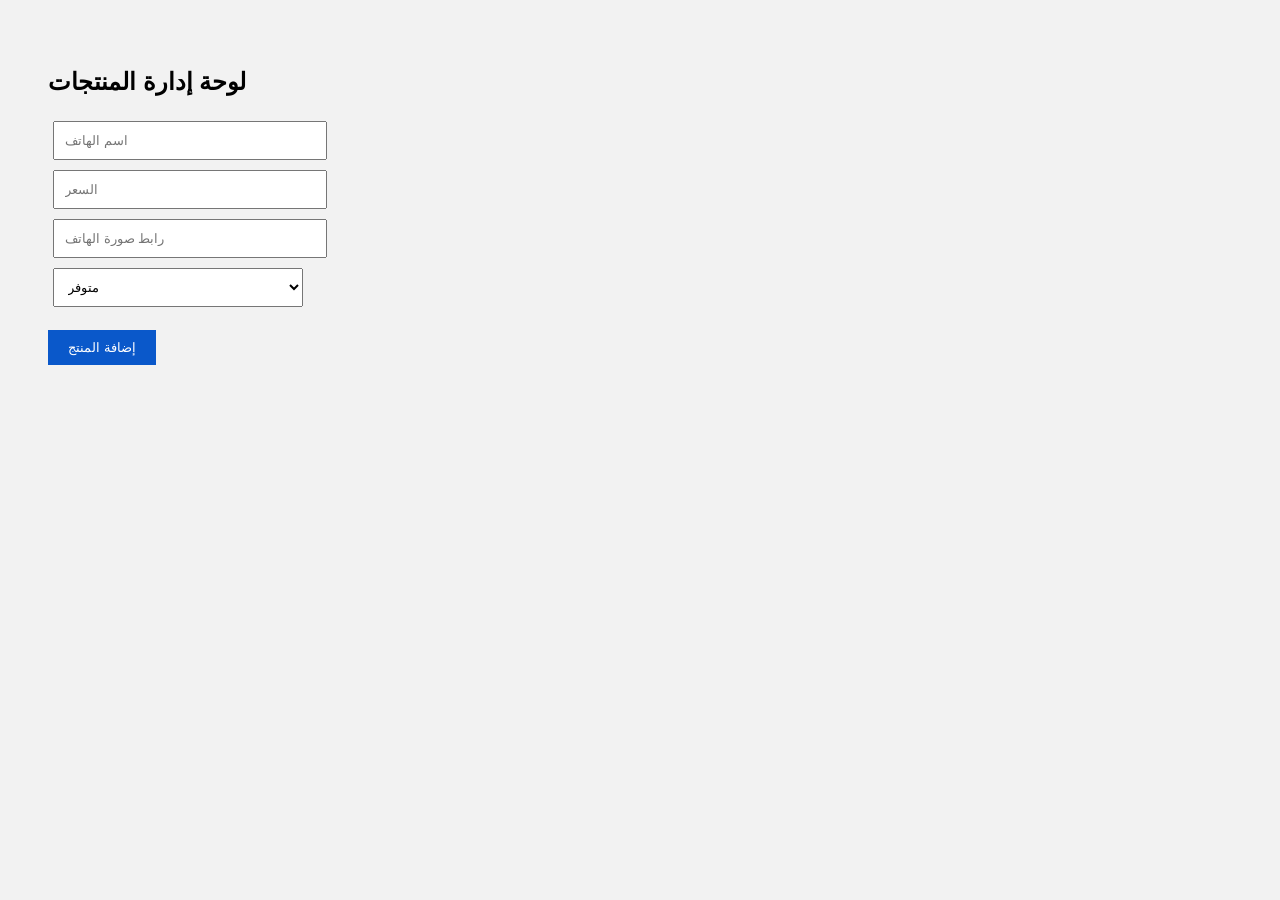
<file: admin.html>
<!DOCTYPE html>
<html lang="ar">
<head>
<meta charset="UTF-8">
<title>لوحة إدارة Hayahoom Phone</title>
<style>
body{font-family:Arial;padding:40px;background:#f2f2f2}
input,select{padding:10px;margin:5px;width:250px}
button{padding:10px 20px;background:#0a58ca;color:white;border:0}
</style>
</head>

<body>

<h2>لوحة إدارة المنتجات</h2>

<input id="name" placeholder="اسم الهاتف"><br>
<input id="price" placeholder="السعر"><br>
<input id="image" placeholder="رابط صورة الهاتف"><br>

<select id="status">
<option value="available">متوفر</option>
<option value="sold">مباع</option>
</select>

<br><br>

<button onclick="addProduct()">إضافة المنتج</button>

<script>

function addProduct(){

let products = JSON.parse(localStorage.getItem("products") || "[]");

products.push({
name:document.getElementById("name").value,
price:document.getElementById("price").value,
image:document.getElementById("image").value,
status:document.getElementById("status").value
});

localStorage.setItem("products",JSON.stringify(products));

alert("تمت إضافة المنتج بنجاح! افتح الموقع لرؤيته.");
}

</script>

</body>
</html>
</file>
